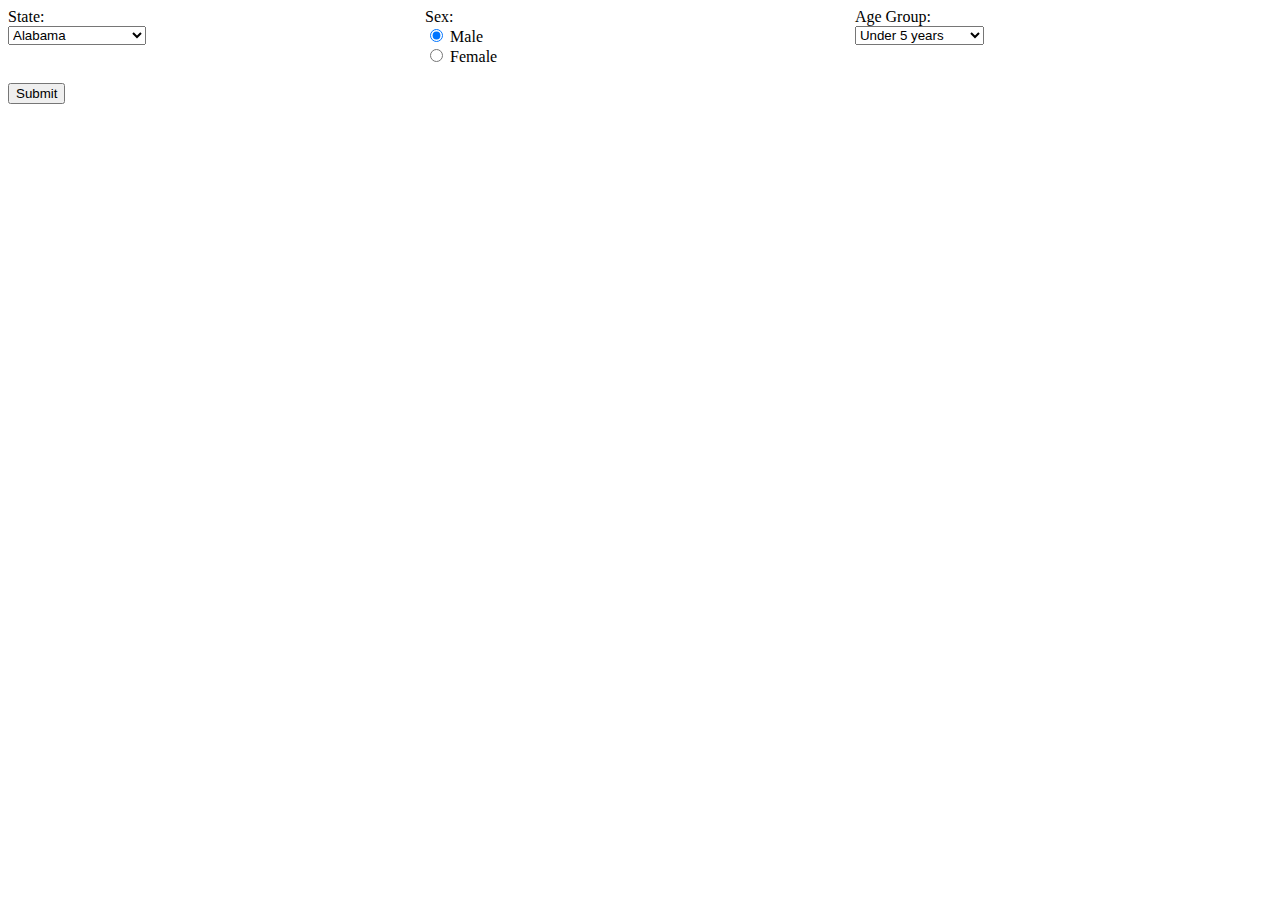
<file: predictCorona/index.html>
<!DOCTYPE html>
<html>
<head>
	<title>Corona Tester</title>
	<link rel="stylesheet" href="stylesheet.css">
	<script type="text/javascript" src="java.js"></script>
</head>
<body onload="console.log('Guide Used: https://towardsdatascience.com/predicting-the-survival-of-titanic-passengers-30870ccc7e8')">
<form id="myForm" onsubmit="return false">
	<div id="State">
	<label>State:</label><br>
	<select name="st" id="st">
		<script type="text/javascript">
			var x = document.getElementById("st");
			var states = [	"Alabama",
							"Alaska",
							"Arizona",
							"Arkansas",
							"California",
							"Colorado",
							"Connecticut",
							"Delaware",
							"District of Columbia",
							"Florida",
							"Georgia",
							"Hawaii",
							"Idaho",
							"Illinois",
							"Indiana",
							"Iowa",
							"Kansas",
							"Kentucky",
							"Louisiana",
							"Maine",
							"Maryland",
							"Massachusetts",
							"Michigan",
							"Minnesota",
							"Mississippi",
							"Missouri",
							"Montana",
							"Nebraska",
							"Nevada",
							"New Hampshire",
							"New Jersey",
							"New Mexico",
							"New York",
							"North Carolina",
							"North Dakota",
							"Ohio",
							"Oklahoma",
							"Oregon",
							"Pennsylvania",
							"Rhode Island",
							"South Carolina",
							"South Dakota",
							"Tennessee",
							"Texas",
							"Utah",
							"Vermont",
							"Virginia",
							"Washington",
							"West Virginia",
							"Wisconsin",
							"Wyoming"];
			for(var i=0; i<states.length; i++){
				var op = document.createElement("option");
				op.text = states[i];
				op.value = i;
				x.add(op);
			}
		</script>
	</select>
	</div>

	<div id="Sex">
	<label>Sex:</label><br>
	<input type="radio" id="male" name="gender" value="0" checked="checked">
	<label for="male">Male</label><br>
	<input type="radio" id="female" name="gender" value="1">
	<label for="female">Female</label>
	</div>

	<div id="AG">
	<label>Age Group:</label><br>
	<select name="age" id="age">
		<option value="0">Under 5 years</option>
		<option value="1">5-14 years</option>
		<option value="2">15-24 years</option>
		<option value="3">25-34 years</option>
		<option value="4">35-44 years</option>
		<option value="5">45-54 years</option>
		<option value="6">55-64 years</option>
		<option value="7">65-74 years</option>
		<option value="8">75-84 years</option>
		<option value="9">85 years and over</option>
	</select>
	</div>

	<input type="submit" value="Submit" onclick="myFunc()">

</form>
<br><br>
<div id="ans">
	<p id="answerText"></p>
</div>
</body>
</html>
</file>
<file: predictCorona/stylesheet.css>
#State{
	float:left;
}

#Sex{
	float:left;
}

#AG{
	float:right;
}

div{
	width:33%;
	height:75px;
	padding:10,10,10,10;
	padding-color: white;
	align-items: center;
}

#ans{
	margin:auto;
}
</file>
